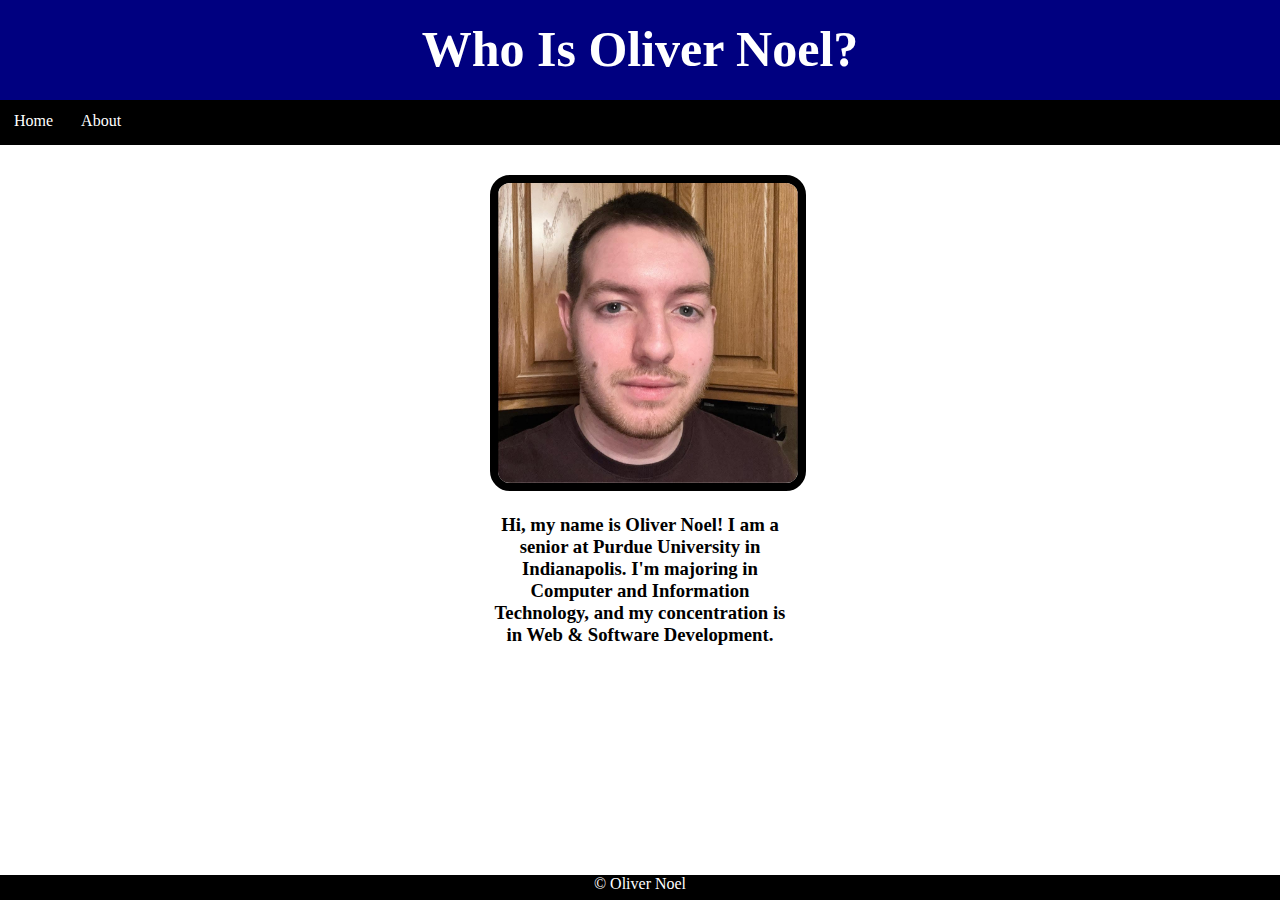
<file: index.html>
<!DOCTYPE html>
<html lang="en">
  <head>
    <meta charset="UTF-8" />
    <meta name="viewport" content="width=device-width, initial-scale=1.0" />
    <title>Oliver Noel</title> 
    <link rel="stylesheet" href="./styles.css" />
  </head>
  <body>
    <header><h1>Who Is Oliver Noel?</h1></header>  
    <nav>
        <ul>
          <li><a href="index.html">Home</a></li>
          <li><a href="about.html">About</a></li>
        </ul>
    </nav>
    <div class="intro_container">
      <img class = "OliverImage" src = "OliverPic.jpg" alt = "A selfie of Oliver Noel" />
        <h3>Hi, my name is Oliver Noel! I am a senior at Purdue University in Indianapolis. I'm majoring in Computer and Information Technology, 
          and my concentration is in Web & Software Development.</h3> 
    </div>
    <footer>&copy Oliver Noel</footer> 
  </body>
  </html>
</file>
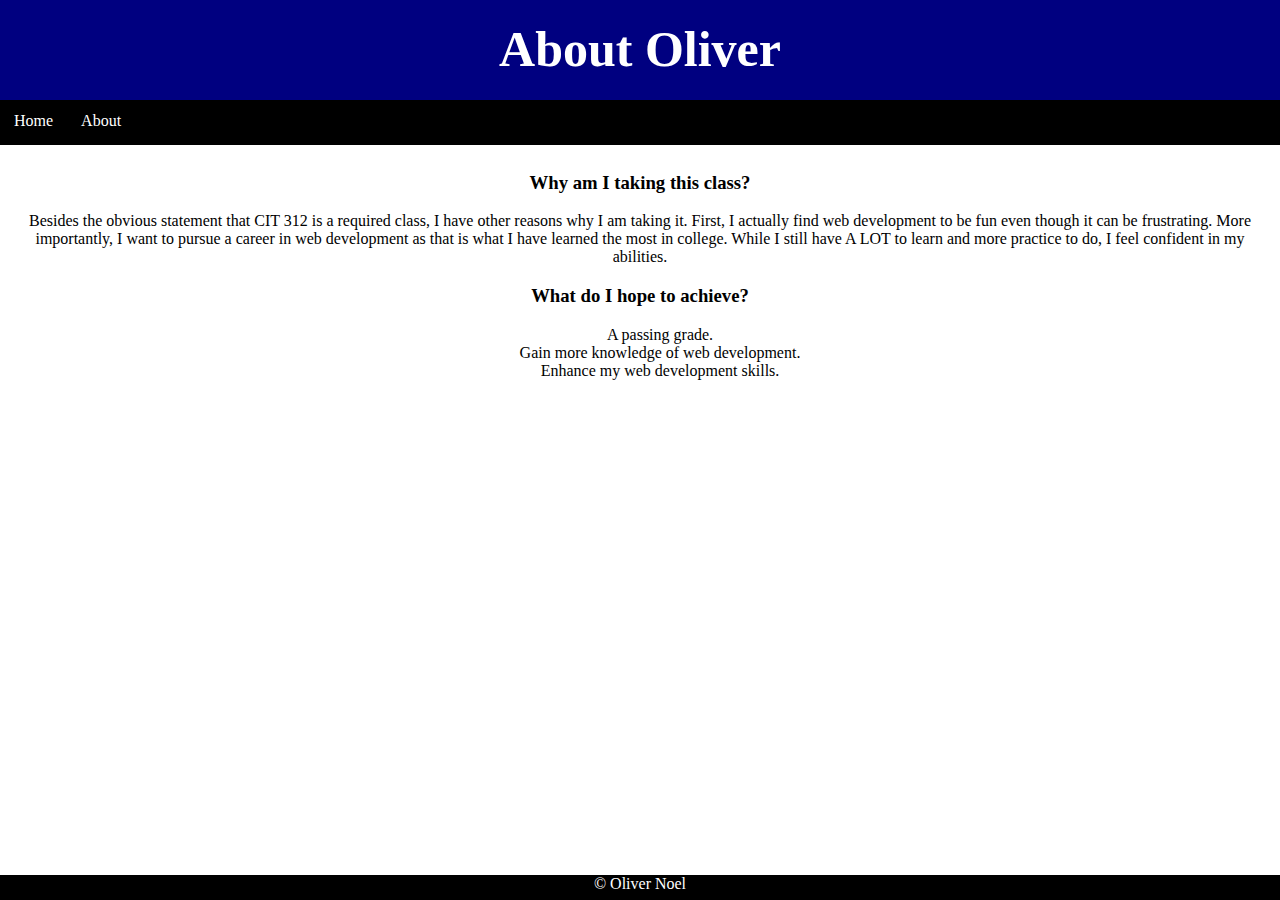
<file: about.html>
<!DOCTYPE html>
<html lang="en">
  <head>
    <meta charset="UTF-8" />
    <meta name="viewport" content="width=device-width, initial-scale=1.0" />
    <title>Oliver Noel</title> 
    <link rel="stylesheet" href="./styles.css" />
  </head>
  <body>
    <header><h1>About Oliver</h1></header>  
    <nav>
        <ul>
          <li><a href="index.html">Home</a></li>
          <li><a href="about.html">About</a></li>
        </ul>
    </nav>
    <article>
      <h3>Why am I taking this class?</h3>
      <p>Besides the obvious statement that CIT 312 is a required class, I have other reasons why I am taking it.
        First, I actually find web development to be fun even though it can be frustrating. More importantly,
        I want to pursue a career in web development as that is what I have learned the most
         in college. While I still have A LOT to learn and more practice to do, I feel confident in my abilities.</p>
      <h3>What do I hope to achieve?</h3>
      <ul>
        <li>A passing grade.</li>
        <li>Gain more knowledge of web development.</li>
        <li>Enhance my web development skills.</li>
      </ul>
    </article>
    <footer>&copy Oliver Noel</footer> 
  </body>
  </html>
</file>
<file: styles.css>
/** @format */

body {
    display: flex;
    flex-direction: column;
    margin: 0;
    padding: 0;
    box-sizing: border-box;
    font-family: 'Tahoma';
}

header, header > h1 {
    width: 100%;
    height: 100px;
    background-color:#000080;
    color: white;
    margin-left: auto;
    margin-right: auto;
    font-size: 50px;
    line-height: 30px;
    text-align: center;
}

nav {
    width: 100%;
    height: 45px;
    background-color: black;
}

nav ul {
    list-style-type: none;
    margin: 0;
    padding: 0;
    overflow: hidden;
    background-color: black;
    display: inline;
}

nav li {
    float: left;
}
  
nav li a {
    display: block;
    color: white;
    text-align: center;
    padding: 12px 14px;
    text-decoration: none;
}

nav li :hover {
    font-weight: bold;
}

.intro_container {
    width: 300px;
    height: 300px;
    margin-top: 30px;
    margin-left: auto;
    margin-right: auto;
    text-align: center;
}

.OliverImage {
    width: 300px;
    height: 300px;
    border-radius: 20px;
    border: 8px solid black;
}

article {
    text-align: center;
    text-decoration: none;
    padding: 8px;
}

article ul {
    list-style: none;
}

footer {
    position: absolute;
    width: 100%;
    height: 25px;
    bottom: 0px;
    background-color: black;
    color: white;
    text-align: center;
}
</file>
